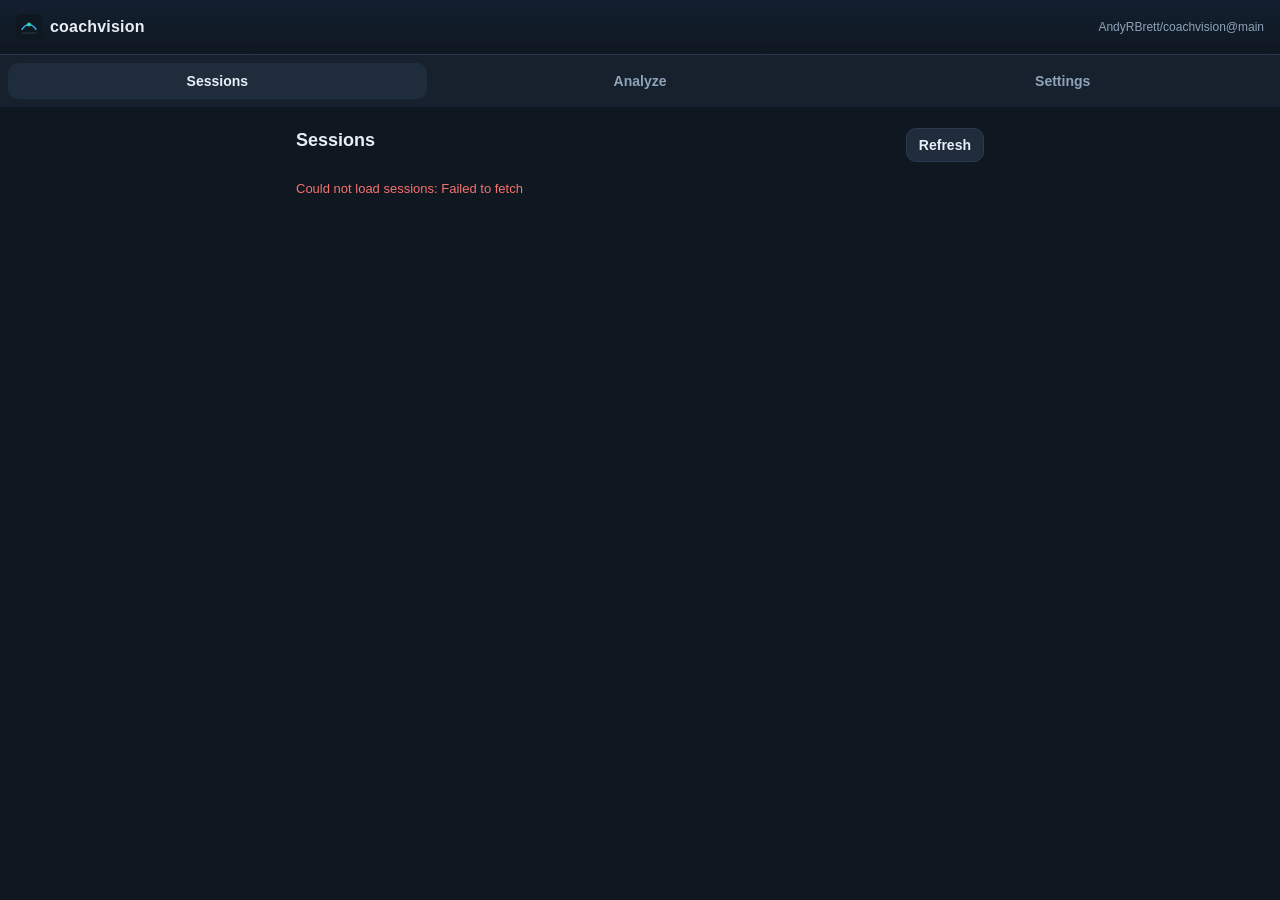
<file: docs/index.html>
<!DOCTYPE html>
<html lang="en">
<head>
  <meta charset="UTF-8" />
  <meta name="viewport" content="width=device-width, initial-scale=1, viewport-fit=cover" />
  <meta name="theme-color" content="#0f1720" />
  <title>coachvision</title>
  <link rel="manifest" href="manifest.webmanifest" />
  <link rel="icon" href="icon.svg" type="image/svg+xml" />
  <link rel="apple-touch-icon" href="icon.svg" />
  <link rel="stylesheet" href="styles.css" />
</head>
<body>
  <header class="topbar">
    <div class="brand"><img src="icon.svg" alt="" width="26" height="26" /> coachvision</div>
    <span id="repoTag" class="repo-tag"></span>
  </header>

  <nav class="tabs">
    <button class="tab is-active" data-view="sessions">Sessions</button>
    <button class="tab" data-view="analyze">Analyze</button>
    <button class="tab" data-view="settings">Settings</button>
  </nav>

  <main>
    <!-- Sessions -->
    <section id="view-sessions" class="view is-active">
      <div class="row">
        <h2>Sessions</h2>
        <button id="refreshBtn" class="ghost">Refresh</button>
      </div>
      <p id="sessionsMsg" class="msg"></p>
      <div id="gallery" class="gallery"></div>
    </section>

    <!-- Analyze -->
    <section id="view-analyze" class="view">
      <h2>Analyze a clip</h2>
      <p class="hint">Fires the <code>process-footage</code> workflow on GitHub (CPU only,
        no GPU). Needs a token with Actions write — see Settings.</p>
      <label>Session name <span class="sub">(optional; shown in the gallery)</span>
        <input id="sessionName" type="text" placeholder="Sparring – Tue" />
      </label>
      <label>Sport
        <select id="domain">
          <option value="martial_arts">Martial arts</option>
          <option value="volleyball">Volleyball</option>
        </select>
      </label>
      <label>Video URL <span class="sub">(phone upload / cloud link the runner downloads)</span>
        <input id="clipUrl" type="url" inputmode="url" placeholder="https://…/spar.mp4" />
      </label>
      <div class="or">— or —</div>
      <label>Path in repo <span class="sub">(a video already committed under drop/)</span>
        <input id="clipPath" type="text" placeholder="drop/spar.mp4" />
      </label>
      <label>Sample fps
        <input id="fps" type="number" value="10" min="1" max="30" />
      </label>
      <button id="analyzeBtn" class="primary">Run analysis</button>
      <p id="analyzeMsg" class="msg"></p>
      <div class="row"><h3>Recent runs</h3><button id="runsBtn" class="ghost">Refresh</button></div>
      <div id="runs" class="runs"></div>
    </section>

    <!-- Settings -->
    <section id="view-settings" class="view">
      <h2>Settings</h2>
      <p class="hint">Stored only in this browser (localStorage). Reads use the GitHub
        contents API; the analyze button needs a token.</p>
      <label>Owner <input id="owner" type="text" placeholder="AndyRBrett" /></label>
      <label>Repo <input id="repo" type="text" placeholder="coachvision" /></label>
      <label>Branch <input id="branch" type="text" placeholder="main" /></label>
      <label>GitHub token <span class="sub">(fine-grained: Actions RW + Contents R; or classic <code>repo</code>+<code>workflow</code>)</span>
        <input id="token" type="password" placeholder="github_pat_… (optional for public reads)" />
      </label>
      <button id="saveBtn" class="primary">Save</button>
      <button id="testBtn" class="ghost">Test connection</button>
      <p id="settingsMsg" class="msg"></p>
    </section>
  </main>

  <!-- Clip detail dialog -->
  <dialog id="clipDialog">
    <div class="dialog-head">
      <strong id="dlgTitle"></strong>
      <button id="dlgClose" class="ghost">Close</button>
    </div>
    <div id="dlgFeedback" class="feedback"></div>
    <div id="dlgVideos" class="videos"></div>
    <pre id="dlgBody" class="summary"></pre>
  </dialog>

  <script src="app.js"></script>
</body>
</html>
</file>
<file: docs/styles.css>
:root {
  --bg: #0f1720;
  --panel: #17212e;
  --panel-2: #1f2c3c;
  --line: #2b3a4d;
  --text: #e7eef6;
  --muted: #8ea3b9;
  --accent: #2dd4bf;
  --accent-2: #38bdf8;
  --danger: #f87171;
}
* { box-sizing: border-box; }
html, body { margin: 0; }
body {
  background: var(--bg);
  color: var(--text);
  font: 16px/1.5 -apple-system, BlinkMacSystemFont, "Segoe UI", Roboto, sans-serif;
  padding-bottom: env(safe-area-inset-bottom);
}
.topbar {
  display: flex; align-items: center; justify-content: space-between;
  padding: 14px 16px; padding-top: calc(14px + env(safe-area-inset-top));
  background: linear-gradient(180deg, #132030, #0f1720);
  border-bottom: 1px solid var(--line); position: sticky; top: 0; z-index: 5;
}
.brand { display: flex; align-items: center; gap: 8px; font-weight: 700; letter-spacing: .2px; }
.repo-tag { color: var(--muted); font-size: 12px; }
.tabs { display: flex; gap: 4px; padding: 8px; background: var(--panel); position: sticky; top: 0; }
.tab {
  flex: 1; padding: 10px; border: 0; border-radius: 10px; background: transparent;
  color: var(--muted); font-weight: 600; font-size: 14px;
}
.tab.is-active { background: var(--panel-2); color: var(--text); }
main { padding: 16px; max-width: 720px; margin: 0 auto; }
.view { display: none; }
.view.is-active { display: block; }
h2 { font-size: 18px; margin: 4px 0 12px; }
h3 { font-size: 15px; margin: 18px 0 8px; }
.row { display: flex; align-items: center; justify-content: space-between; }
.hint, .msg { color: var(--muted); font-size: 13px; }
.msg { min-height: 18px; }
.msg.err { color: var(--danger); }
.msg.ok { color: var(--accent); }
.sub { color: var(--muted); font-weight: 400; font-size: 12px; }
code { background: #0b1219; padding: 1px 5px; border-radius: 5px; font-size: 12px; }

label { display: block; margin: 12px 0; font-size: 13px; color: var(--muted); }
input, select {
  width: 100%; margin-top: 6px; padding: 11px 12px; border-radius: 10px;
  border: 1px solid var(--line); background: #0b1219; color: var(--text); font-size: 15px;
}
.or { text-align: center; color: var(--muted); font-size: 12px; margin: 6px 0; }

button { cursor: pointer; font-size: 14px; }
.primary {
  width: 100%; padding: 13px; margin-top: 8px; border: 0; border-radius: 12px;
  background: linear-gradient(135deg, var(--accent), var(--accent-2));
  color: #04222b; font-weight: 800;
}
.ghost {
  padding: 8px 12px; border: 1px solid var(--line); border-radius: 10px;
  background: var(--panel-2); color: var(--text); font-weight: 600;
}
.primary:disabled, .ghost:disabled { opacity: .5; }

.gallery { display: grid; gap: 12px; margin-top: 12px; }
.card {
  background: var(--panel); border: 1px solid var(--line); border-radius: 14px;
  padding: 14px; text-align: left; width: 100%; color: var(--text);
}
.card h4 { margin: 0 0 6px; font-size: 16px; display: flex; justify-content: space-between; gap: 8px; }
.badge {
  font-size: 11px; font-weight: 700; padding: 2px 8px; border-radius: 999px;
  background: #06363a; color: var(--accent); white-space: nowrap;
}
.badge.volleyball { background: #0b2a40; color: var(--accent-2); }
.stats { display: flex; gap: 14px; flex-wrap: wrap; color: var(--muted); font-size: 12.5px; margin-top: 4px; }
.stats b { color: var(--text); font-weight: 700; }
.when { color: var(--muted); font-size: 11.5px; margin-top: 6px; }

.runs { display: grid; gap: 8px; margin-top: 8px; }
.run { display: flex; align-items: center; gap: 10px; font-size: 13px;
  background: var(--panel); border: 1px solid var(--line); border-radius: 10px; padding: 9px 12px; }
.dot { width: 9px; height: 9px; border-radius: 50%; background: var(--muted); flex: none; }
.dot.success { background: var(--accent); }
.dot.in_progress, .dot.queued { background: #fbbf24; }
.dot.failure { background: var(--danger); }
.run a { color: var(--accent-2); margin-left: auto; text-decoration: none; }

dialog#clipDialog {
  width: min(680px, 94vw); border: 1px solid var(--line); border-radius: 14px;
  background: var(--panel); color: var(--text); padding: 0;
}
dialog::backdrop { background: rgba(0,0,0,.6); }
.dialog-head { display: flex; justify-content: space-between; align-items: center;
  padding: 12px 14px; border-bottom: 1px solid var(--line); }
.feedback { padding: 0 14px; }
.feedback:empty { padding: 0; }
.feedback-head { margin: 14px 0 6px; font-size: 12px; font-weight: 700;
  letter-spacing: .04em; text-transform: uppercase; color: var(--muted); }
.feedback-body { background: var(--card, #1b1b1f); border: 1px solid var(--line);
  border-radius: 10px; padding: 10px 14px; font-size: 14px; line-height: 1.5; }
.feedback-body p { margin: 8px 0; }
.feedback-body ul { margin: 6px 0; padding-left: 20px; }
.feedback-body li { margin: 3px 0; }
.feedback-body strong { color: var(--text, #fff); }
.videos { display: grid; gap: 14px; padding: 14px 14px 0; }
.videos:empty { padding: 0; }
.clip { display: grid; gap: 6px; }
.clip-label { font-size: 12.5px; color: var(--muted); font-weight: 600; }
.clip video { width: 100%; max-height: 60vh; background: #000; border-radius: 10px; }
.summary { margin: 0; padding: 14px; overflow: auto; font: 12.5px/1.5 ui-monospace, Menlo, Consolas, monospace; white-space: pre; }
.empty { color: var(--muted); text-align: center; padding: 30px 0; }
</file>
